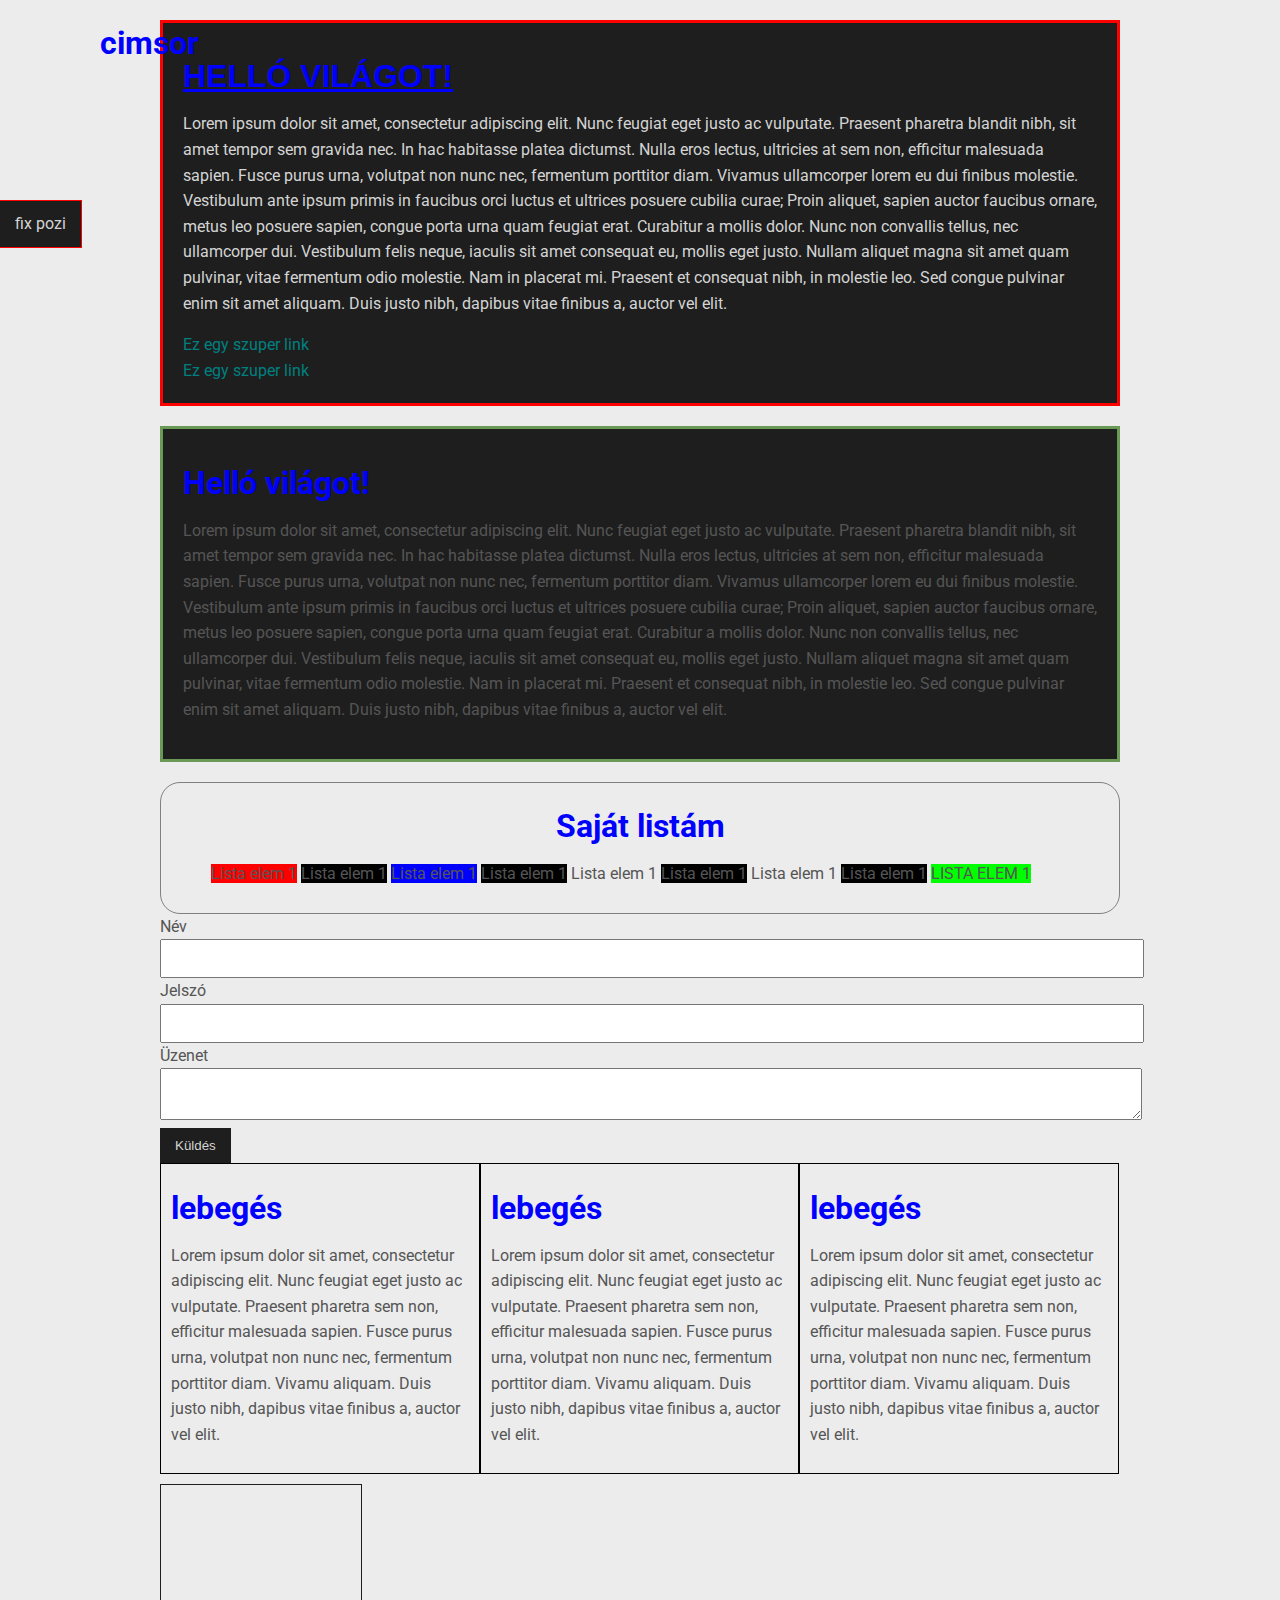
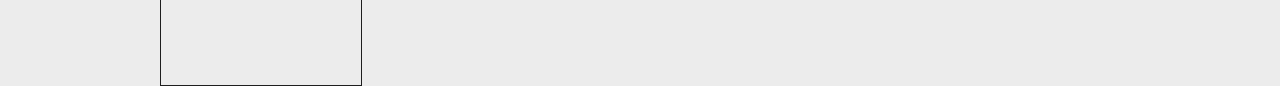
<file: 2/index.html>
<!DOCTYPE html>
<html lang="en">

<head>
    <meta charset="UTF-8">
    <meta name="viewport" content="width=device-width, initial-scale=1.0">
    <title>CSS Demo</title>
    <link rel="stylesheet" href="style.css" type="text/css">
    <link rel="stylesheet" href="https://fonts.googleapis.com/css?family=Roboto">
</head>

<body>
    <div class="container">
        <div class="doboz-1">
            <h1>Helló világot!</h1>
            <p>Lorem ipsum dolor sit amet, consectetur adipiscing elit. Nunc feugiat eget justo ac vulputate. Praesent
                pharetra
                blandit nibh, sit amet tempor sem gravida nec. In hac habitasse platea dictumst. Nulla eros lectus,
                ultricies at
                sem non, efficitur malesuada sapien. Fusce purus urna, volutpat non nunc nec, fermentum porttitor diam.
                Vivamus
                ullamcorper lorem eu dui finibus molestie. Vestibulum ante ipsum primis in faucibus orci luctus et
                ultrices
                posuere cubilia curae; Proin aliquet, sapien auctor faucibus ornare, metus leo posuere sapien, congue
                porta
                urna
                quam feugiat erat. Curabitur a mollis dolor. Nunc non convallis tellus, nec ullamcorper dui. Vestibulum
                felis
                neque, iaculis sit amet consequat eu, mollis eget justo. Nullam aliquet magna sit amet quam pulvinar,
                vitae
                fermentum odio molestie. Nam in placerat mi. Praesent et consequat nibh, in molestie leo. Sed congue
                pulvinar
                enim sit amet aliquam. Duis justo nibh, dapibus vitae finibus a, auctor vel elit.</p>
            <a href="index3.html">Ez egy szuper link</a>
            <br>
            <a href="index-visited.html">Ez egy szuper link</a>
        </div>


        <div class="doboz-2">
            <h1>Helló világot!</h1>
            <p>Lorem ipsum dolor sit amet, consectetur adipiscing elit. Nunc feugiat eget justo ac vulputate. Praesent
                pharetra
                blandit nibh, sit amet tempor sem gravida nec. In hac habitasse platea dictumst. Nulla eros lectus,
                ultricies at
                sem non, efficitur malesuada sapien. Fusce purus urna, volutpat non nunc nec, fermentum porttitor diam.
                Vivamus
                ullamcorper lorem eu dui finibus molestie. Vestibulum ante ipsum primis in faucibus orci luctus et
                ultrices
                posuere cubilia curae; Proin aliquet, sapien auctor faucibus ornare, metus leo posuere sapien, congue
                porta
                urna
                quam feugiat erat. Curabitur a mollis dolor. Nunc non convallis tellus, nec ullamcorper dui. Vestibulum
                felis
                neque, iaculis sit amet consequat eu, mollis eget justo. Nullam aliquet magna sit amet quam pulvinar,
                vitae
                fermentum odio molestie. Nam in placerat mi. Praesent et consequat nibh, in molestie leo. Sed congue
                pulvinar
                enim sit amet aliquam. Duis justo nibh, dapibus vitae finibus a, auctor vel elit.</p>
        </div>

        <div class="lista">
            <h1>Saját listám</h1>
            <ul>
                <li>Lista elem 1</li>
                <li>Lista elem 1</li>
                <li>Lista elem 1</li>
                <li>Lista elem 1</li>
                <li>Lista elem 1</li>
                <li>Lista elem 1</li>
                <li>Lista elem 1</li>
                <li>Lista elem 1</li>
                <li>Lista elem 1</li>
            </ul>
        </div>

        <form action="#" method="POST">
            <div class="form-group">
                <label>Név</label>
                <input type="text" name="nev"> </div>
            <div class="form-group">
                <label>Jelszó</label>
                <input type="password" name="password"> </div>
            <div class="form-group">
                <label>Üzenet</label>
                <textarea name="uzenet"></textarea>
            </div>
            <input type="submit" value="Küldés">
        </form>

        <div class="blokk">
            <h1>lebegés</h1>
            <p>Lorem ipsum dolor sit amet, consectetur adipiscing elit. Nunc feugiat eget justo ac vulputate. Praesent
                pharetra                sem non, efficitur malesuada sapien. Fusce purus urna, volutpat non nunc nec, fermentum porttitor diam.
                Vivamu aliquam. Duis justo nibh, dapibus vitae finibus a, auctor vel elit.</p>
        </div>
        <div class="blokk">
            <h1>lebegés</h1>
            <p>Lorem ipsum dolor sit amet, consectetur adipiscing elit. Nunc feugiat eget justo ac vulputate. Praesent
                pharetra                sem non, efficitur malesuada sapien. Fusce purus urna, volutpat non nunc nec, fermentum porttitor diam.
                Vivamu aliquam. Duis justo nibh, dapibus vitae finibus a, auctor vel elit.</p>
        </div>
        <div class="blokk">
            <h1>lebegés</h1>
            <p>Lorem ipsum dolor sit amet, consectetur adipiscing elit. Nunc feugiat eget justo ac vulputate. Praesent
                pharetra                sem non, efficitur malesuada sapien. Fusce purus urna, volutpat non nunc nec, fermentum porttitor diam.
                Vivamu aliquam. Duis justo nibh, dapibus vitae finibus a, auctor vel elit.</p>
        </div>

        <div class="clearfix"></div>

        <div class="dobozka">
            <h1>cimsor</h1>
        </div>

        <a class="button fixed">fix pozi</a>
    </div>
</body>

</html>
</file>
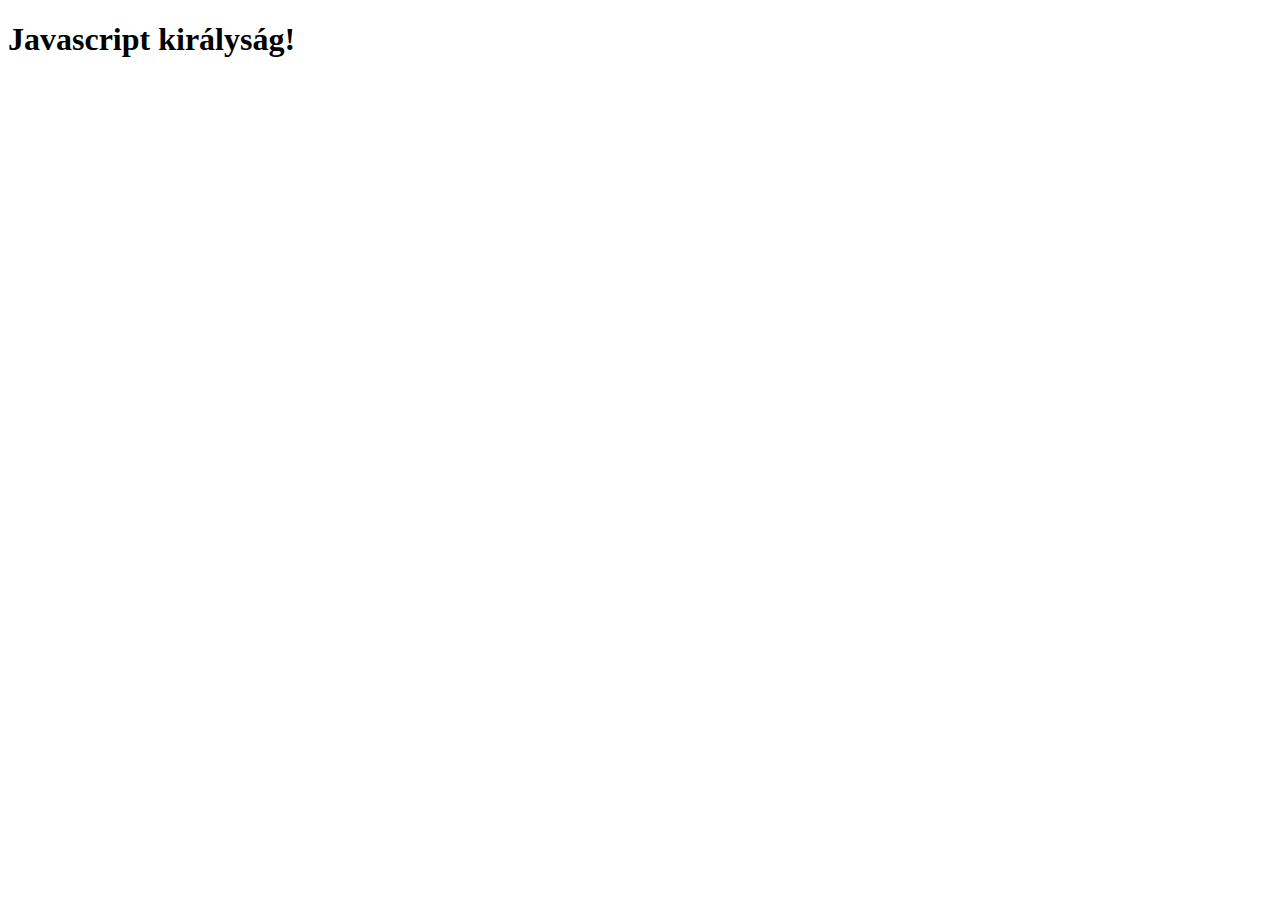
<file: 3/index.html>
<!DOCTYPE html>
<html lang="en">
<head>
    <meta charset="UTF-8">
    <meta name="viewport" content="width=device-width, initial-scale=1.0">
    <title>Javascript tutorial</title>
</head>
<body>
    <h1>Javascript királyság!</h1>

    <script src="main.js"></script>
</body>
</html>
</file>
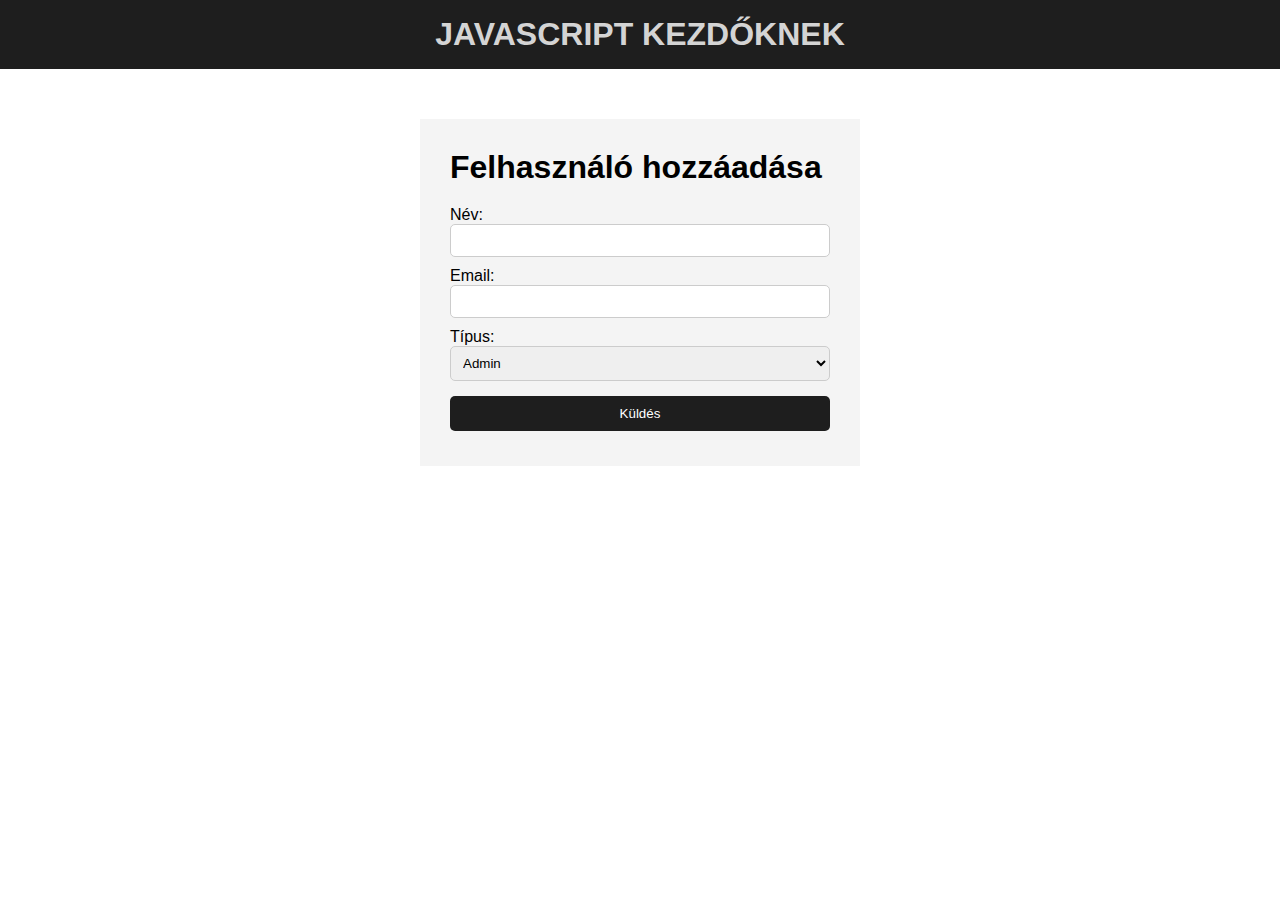
<file: 4/index.html>
<!DOCTYPE html>
<html lang="en">
<head>
    <meta charset="UTF-8">
    <meta name="viewport" content="width=device-width, initial-scale=1.0">
    <title>JS kezdőknek</title>    
    <link rel="stylesheet" href="style.css">
</head>
<body>
    <header>
        <h1 name='cimsor'>Javascript Kezdőknek</h1>
    </header>

    <section class="container">
        <form id="user-form">
          <h1 name='cimsor'>Felhasználó hozzáadása</h1>
          
          <div class="message"></div>

          <div>
            <label for="name">Név:</label>
            <input type="text" id="name">
          </div>

          <div>
            <label for="email">Email:</label>
            <input type="text" id="email">
          </div>

          <div>
            <label for="type">Típus:</label>
            <select id="role">
              <option value="1">Admin</option>
              <option value="2">User</option>
            </select>
          </div>

          <input class="button" type="submit" value="Küldés">
        </form>
  
        <ul id="userlist"></ul>
  
        <!-- <ul class="items">
          <li class="item">Item 1</li>
          <li class="item">Item 2</li>
          <li class="item">Item 3</li>
        </ul> -->
      </section>

    <script src="demo.js"></script>
</body>
</html>
</file>
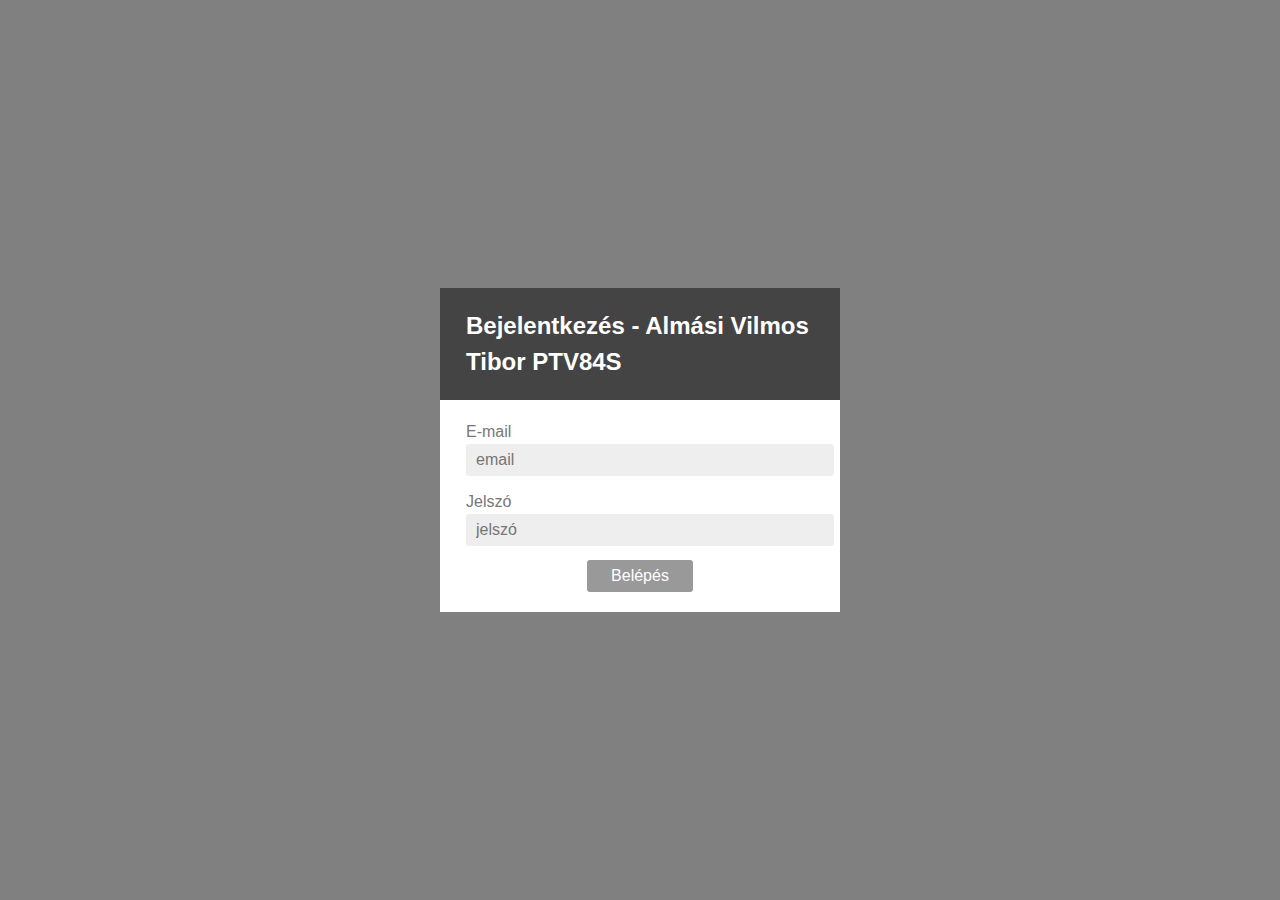
<file: Gibin/index.html>
<!DOCTYPE html>
<html lang="en">
<head>
    <meta charset="UTF-8">
    <meta name="viewport" content="width=device-width, initial-scale=1.0">
    <title>Beadando</title>    
    <link rel="stylesheet" href="style.css">
</head>
<body class="align">

  <div class="login">

    <header class="login__header">
      <h2>Bejelentkezés - Almási Vilmos Tibor PTV84S</h2>
    </header>

    <form action="/beadando.php" class="login__form" method="POST">

      <div>
        <label for="email">E-mail</label>
        <input type="email" id="email" name="nev" placeholder="email">
      </div>

      <div>
        <label for="password">Jelszó</label>
        <input type="password" id="password" name="jelszo" placeholder="jelszó">
      </div>

      <div>
        <input class="button" type="submit" value="Belépés" name="submit">
      </div>

    </form>

  </div>

</html>
</file>
<file: 2/style.css>
h1 {
    color: blue;
}

body {
    color: #555;
    background-color: #ececec;

    /* font-family: Arial, Helvetica, sans-serif; */
    /*font-family: 'Roboto';
    font-size:16px;
    font-weight: normal;*/

    font: normal 16px 'Roboto';

    line-height: 1.6em;

    margin: 0;

    /*background-image: url("../image/OIP.jpg");
    background-repeat: repeat-y;
    background-position: start bottom;*/
}

.doboz-1 {
    background-color: #1e1e1e;
    color: #d4d4d4;

    border-right: 3px #f00 solid;
    border-left: 3px #f00 dotted;

    border: 3px #f00 solid;

    padding: 20px;

    margin-top: 20px;
    margin-bottom: 20px;
}

.doboz-1 h1 {
    font-family: 'Segoe UI', Tahoma, Geneva, Verdana, sans-serif;
    font-weight: 800;
    text-decoration: underline;
    text-transform: uppercase;
}

.container {
    width: 960px;
    margin: auto;
}

a {
    text-decoration: none;
    color: teal;
}

a:hover {
    color: #f00;
}

a:active {
    color:#fff;
}

a:visited {
    color:#0f0;
}

.doboz-2 {
    border: 3px #6a9955 solid;
    padding: 20px;
    background-color: #1e1e1e;

    margin-top: 20px;
    margin-bottom: 20px;
}

.lista {
    border: 1px gray solid;
    padding: 10px;

    border-radius: 20px;
}

.lista h1 {
    text-align: center;
}

.lista ul {
    list-style: none;
}



.lista li:last-child {
    background-color: #0f0;
    text-transform: uppercase;
}

.lista li:nth-child(3) {
    background-color: #00f;
}

.lista li:nth-child(even) {
    background-color: #000;
}

.lista li:first-child {
    background-color: #f00;
}

.lista li {
    display: inline;
}

form input[type="text"], form input[type="password"], form textarea {
    padding: 10px;
    width: 100%;
}

form input[type="submit"], .button {
    background-color: #1e1e1e;
    color: #d4d4d4;
    padding: 10px 15px;
    border: none;
}

.blokk {
    float: left;
    width: 33.3%;

    border: 1px solid #000;
    padding:10px;
    box-sizing: border-box;
}

.clearfix {
    clear: both;
}

.dobozka {
    width: 200px;
    height: 200px;
    border: 1px solid #1e1e1e;

    margin-top: 10px;

    
}

.dobozka h1 {
    position: absolute;
    top: 10px;
    left: 100px;
}

.button.fixed {
    position: fixed;
    left:0px;
    top:200px;

    border-top: 1px solid rgb(255,0,0);
    border-bottom: 1px solid rgb(255,0,0);
    border-right: 1px solid rgb(255,0,0);
}
</file>
<file: 4/style.css>
* {
    margin: 0;
    padding: 0;
    box-sizing: border-box;
}

body {
    font-family: 'Segoe UI', Tahoma, Geneva, Verdana, sans-serif;
}

ul {
    list-style: none;
}

ul li {
    padding: 5px;
    background: #f4f4f4;
    margin: 5px 0;
}

header {
    background: #1e1e1e;
    padding: 1rem;
    text-align: center;
    color: #d4d4d4;
    text-transform: uppercase;
}

.container {
    margin: auto;
    width: 500px;
    overflow: auto;
    padding: 50px 30px;
}

#user-form {
    padding: 30px;
    background: #f4f4f4;
}

#user-form h1 {
    display: block;
    margin-bottom: 20px;
}

#user-form label {
    display: block;
}

#user-form input[type="text"] {
    width: 100%;
    padding: 8px;
    margin-bottom: 10px;
    border-radius: 5px;
    border: 1px solid #ccc;
}

#user-form select {
    width: 100%;
    padding: 8px;
    margin-bottom: 10px;
    border-radius: 5px;
    border: 1px solid #ccc;
}

.button {    
    width: 100%;
    padding: 10px 15px;
    border: 0;
    background: #1e1e1e;
    color: #fff;
    border-radius: 5px;
    margin: 5px 0;
}

.button:hover {
    background: #444;
}

.bg-sotet {
    background: #333;
    color: #fff;
}

.error {
    background: #f00;
    color: #fff;
    padding: 5px;
    margin: 5px;
}
</file>
<file: Gibin/style.css>
@use postcss-preset-env {
  stage: 0;
}


* {
  box-sizing: inherit;
}



body {
  background-color: gray;
  font-family: Arial, sans-serif;
  line-height: 1.5;
  margin: 0;
  min-block-size: 100vh;
  padding: 5;
}

h2 {
  font-size: 1.75;
}

input {
  background-image: none;
  border: none;
  font: inherit;
  margin: 0;
  padding: 0;
  transition: all 0.3s;
}

.align {
  display: grid;
  place-items: center;
}



.button {
  background-color: #999999;
  color: #fff;
  padding: 0.25em 1.5em;
}

.button:focus,
.button:hover {
  background-color: #888888;
}


.login {
  width: 400px;
}

.login__header {
  background-color: #444444;
  color: #fff;
  padding: 1.25em 1.625em;
}

.login__header :first-child {
  margin-top: 0;
}

.login__header :last-child {
  margin-bottom: 0;
}



.login__form {
  background-color: #fff;
  color: #777;
  display: grid;
  gap: 0.875em;
  padding: 1.25em 1.625em;
}

.login input {
  border-radius: 0.1875em;
}

.login input[type="email"],
.login input[type="password"] {
  background-color: #eee;
  color: #777;
  padding: 0.25em 0.625em;
  width: 100%;
}

.login input[type="submit"] {
  display: block;
  margin: 0 auto;
}
</file>
